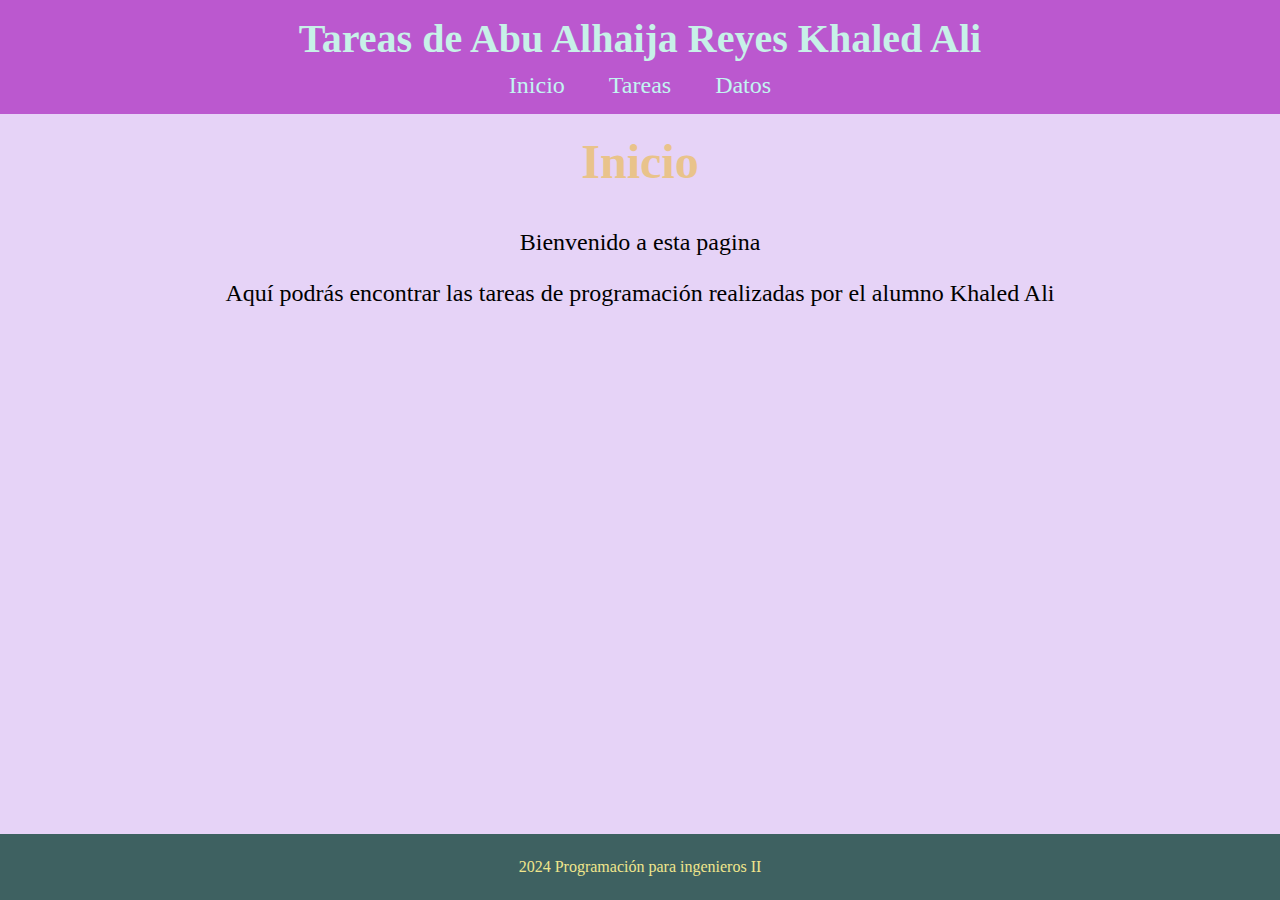
<file: index.html>
<!DOCTYPE html>
<html>
<head>
    <title>Tareas Abu Alhaija Reyes Khaled Ali</title>
    <link rel="stylesheet" href="css/style.css">
</head>
<body>
    
<header>
<h1>Tareas de Abu Alhaija Reyes Khaled Ali</h1>
<nav>
    <Ul> <!--Links-->
        <li><a href="index.html" title="Pagina de inicio">Inicio</a></li>
        <li><a href="tareas.html" title="Pagina de tareas">Tareas</a></li>
          <li><a href="info.html" title="Pagina de información del alumno">Datos</a></li>
    </Ul>
</nav>
</header>

<main>
<h2>Inicio</h2>
<p>Bienvenido a esta pagina</p>
<p>Aquí podrás encontrar las tareas de programación realizadas por el alumno Khaled Ali</p>

</main>


<footer>
<p>2024 Programación para ingenieros II</p>

</footer>

</body>
</html>
</file>
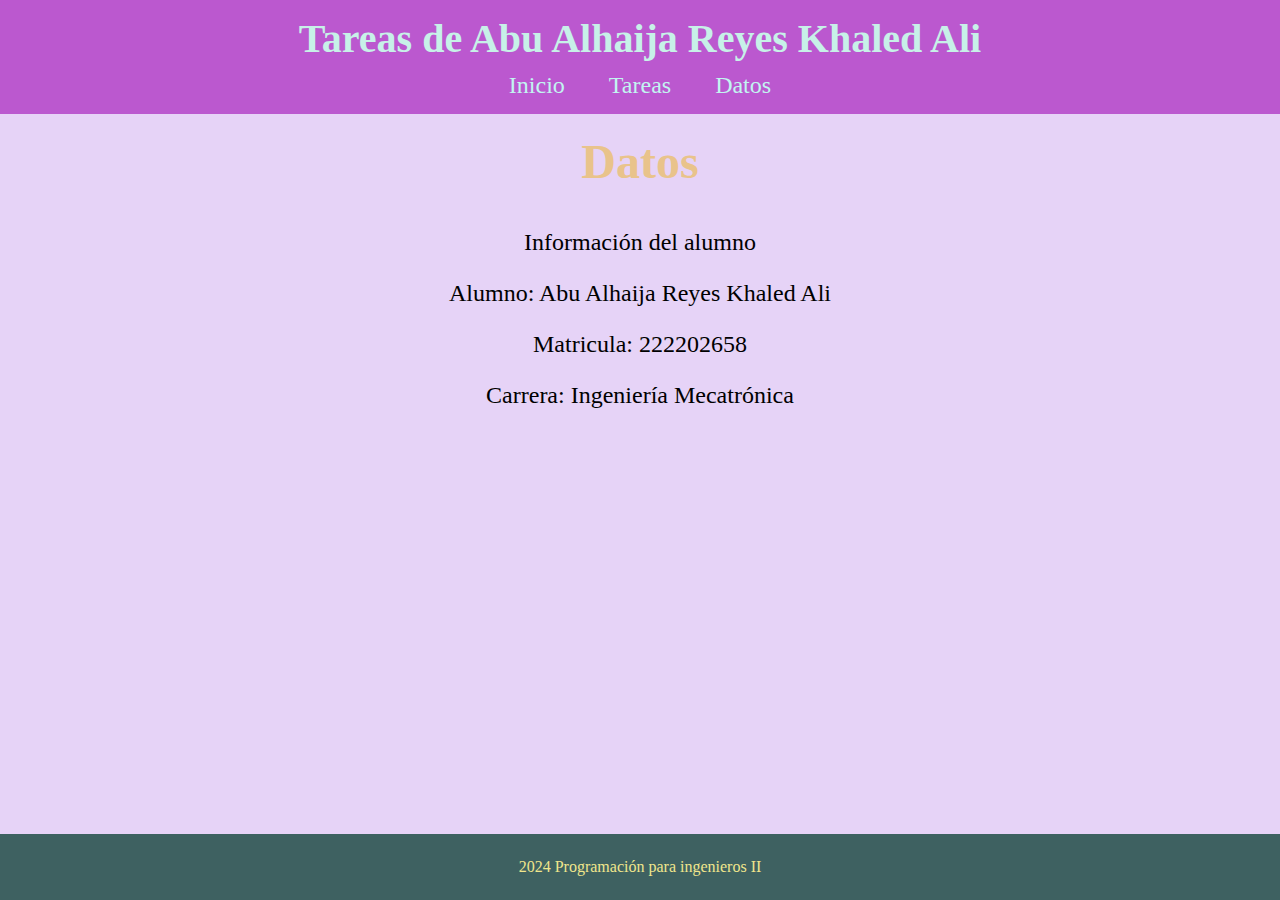
<file: info.html>
<!DOCTYPE html>
<html>
<head>
    <title>Tareas Abu Alhaija Reyes Khaled Ali</title>
    <link rel="stylesheet" href="css/style.css">
</head>
<body>
<header>
<h1>Tareas de Abu Alhaija Reyes Khaled Ali</h1>
<nav>
    <Ul>
        <li><a href="index.html" title="Pagina de inicio">Inicio</a></li>
        <li><a href="tareas.html" title="Pagina de tareas">Tareas</a></li>
        <li><a href="info.html" title="Pagina de información del alumno">Datos</a></li>
    </Ul>
</nav>
</header>

<main>
<h2>Datos</h2>
<p>Información del alumno</p>
<p>Alumno: Abu Alhaija Reyes Khaled Ali</p>
<p>Matricula: 222202658</p>
<p>Carrera: Ingeniería Mecatrónica</p>

</main>

<footer>
<p>2024 Programación para ingenieros II</p>

</footer>



</body>
</html>
</file>
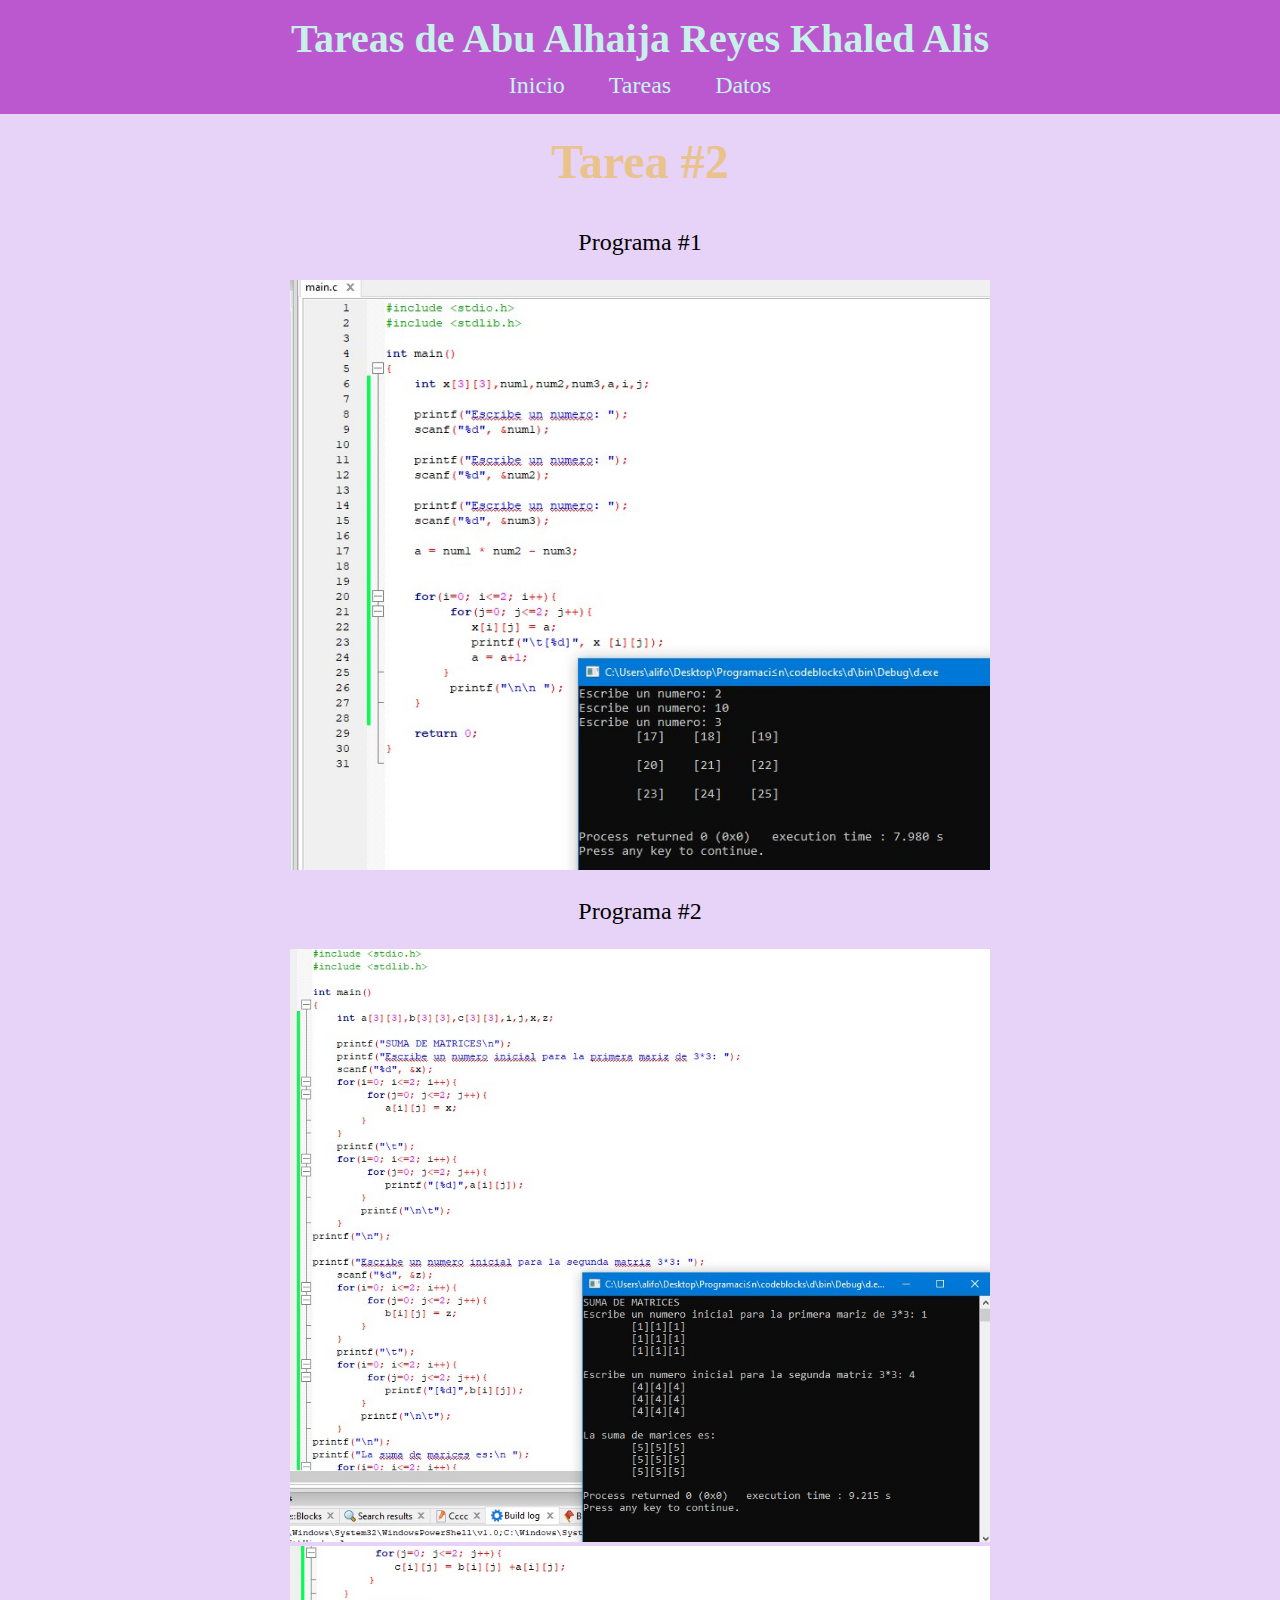
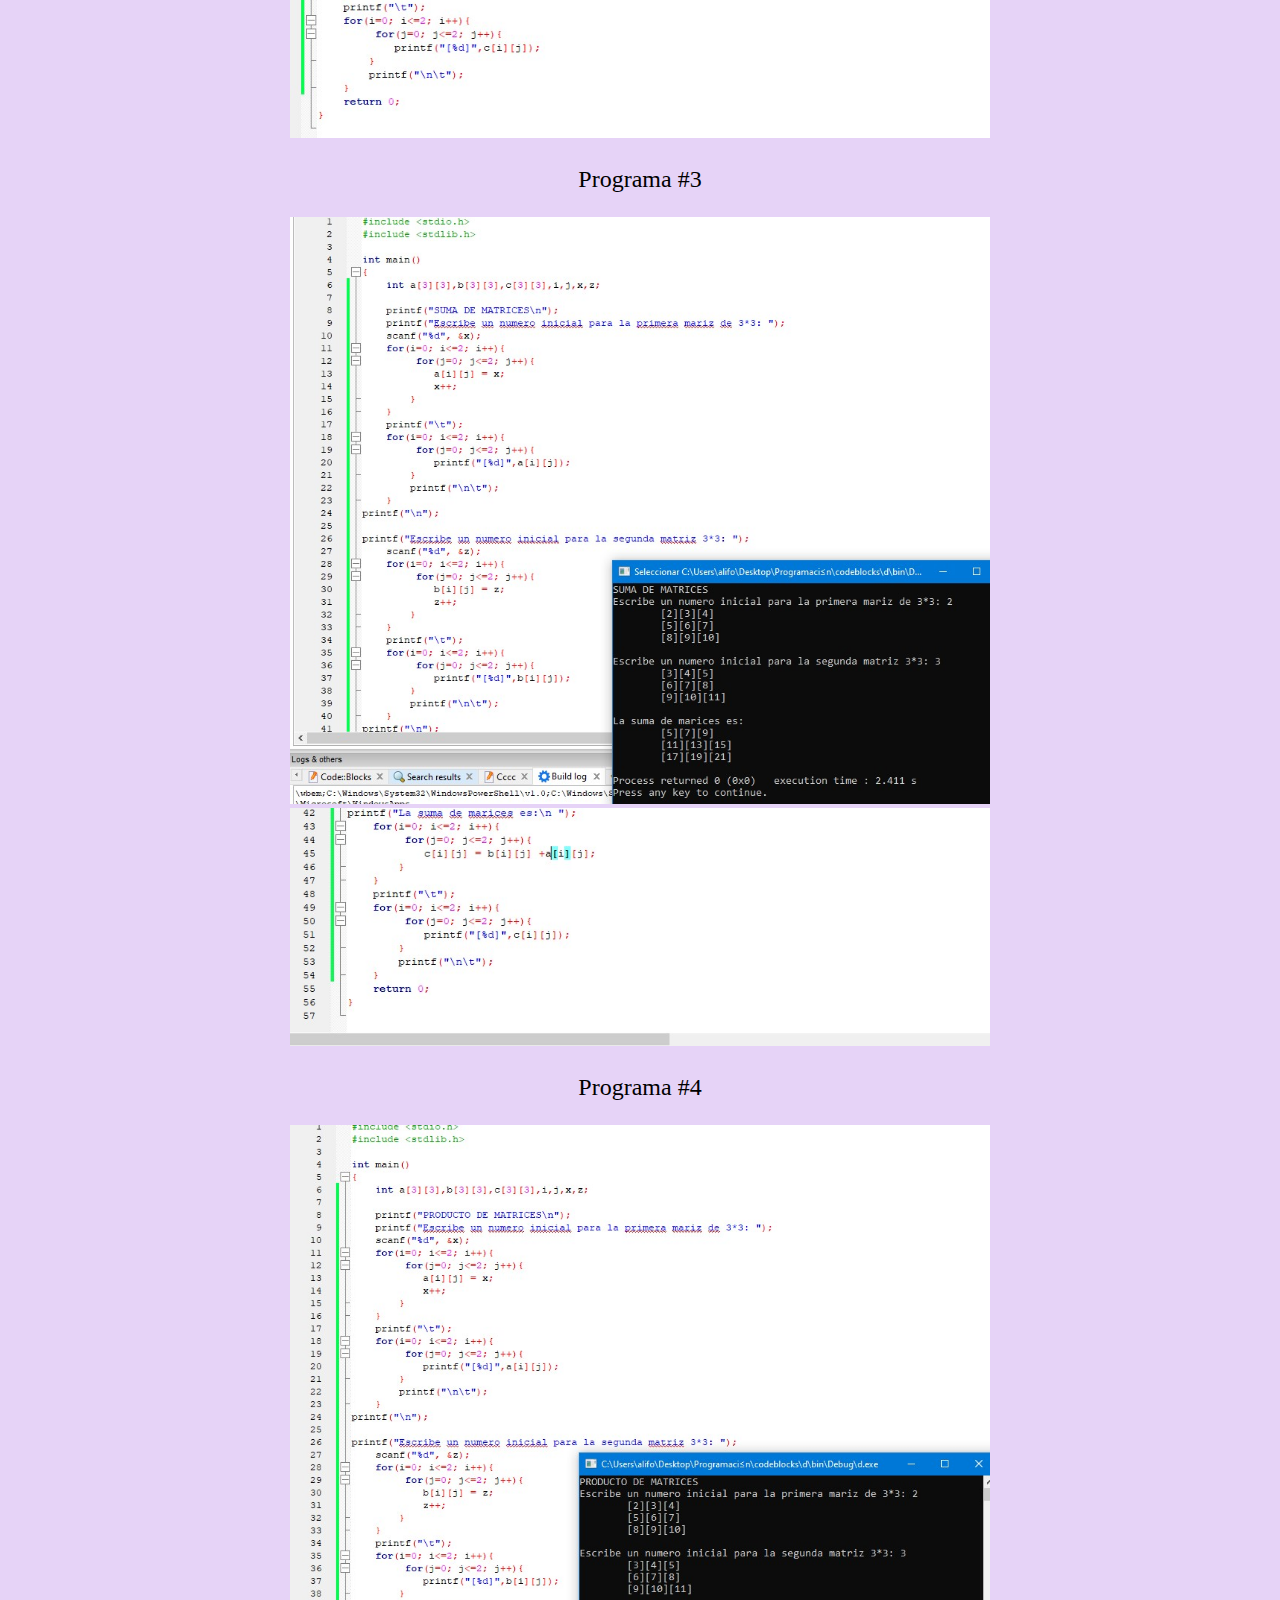
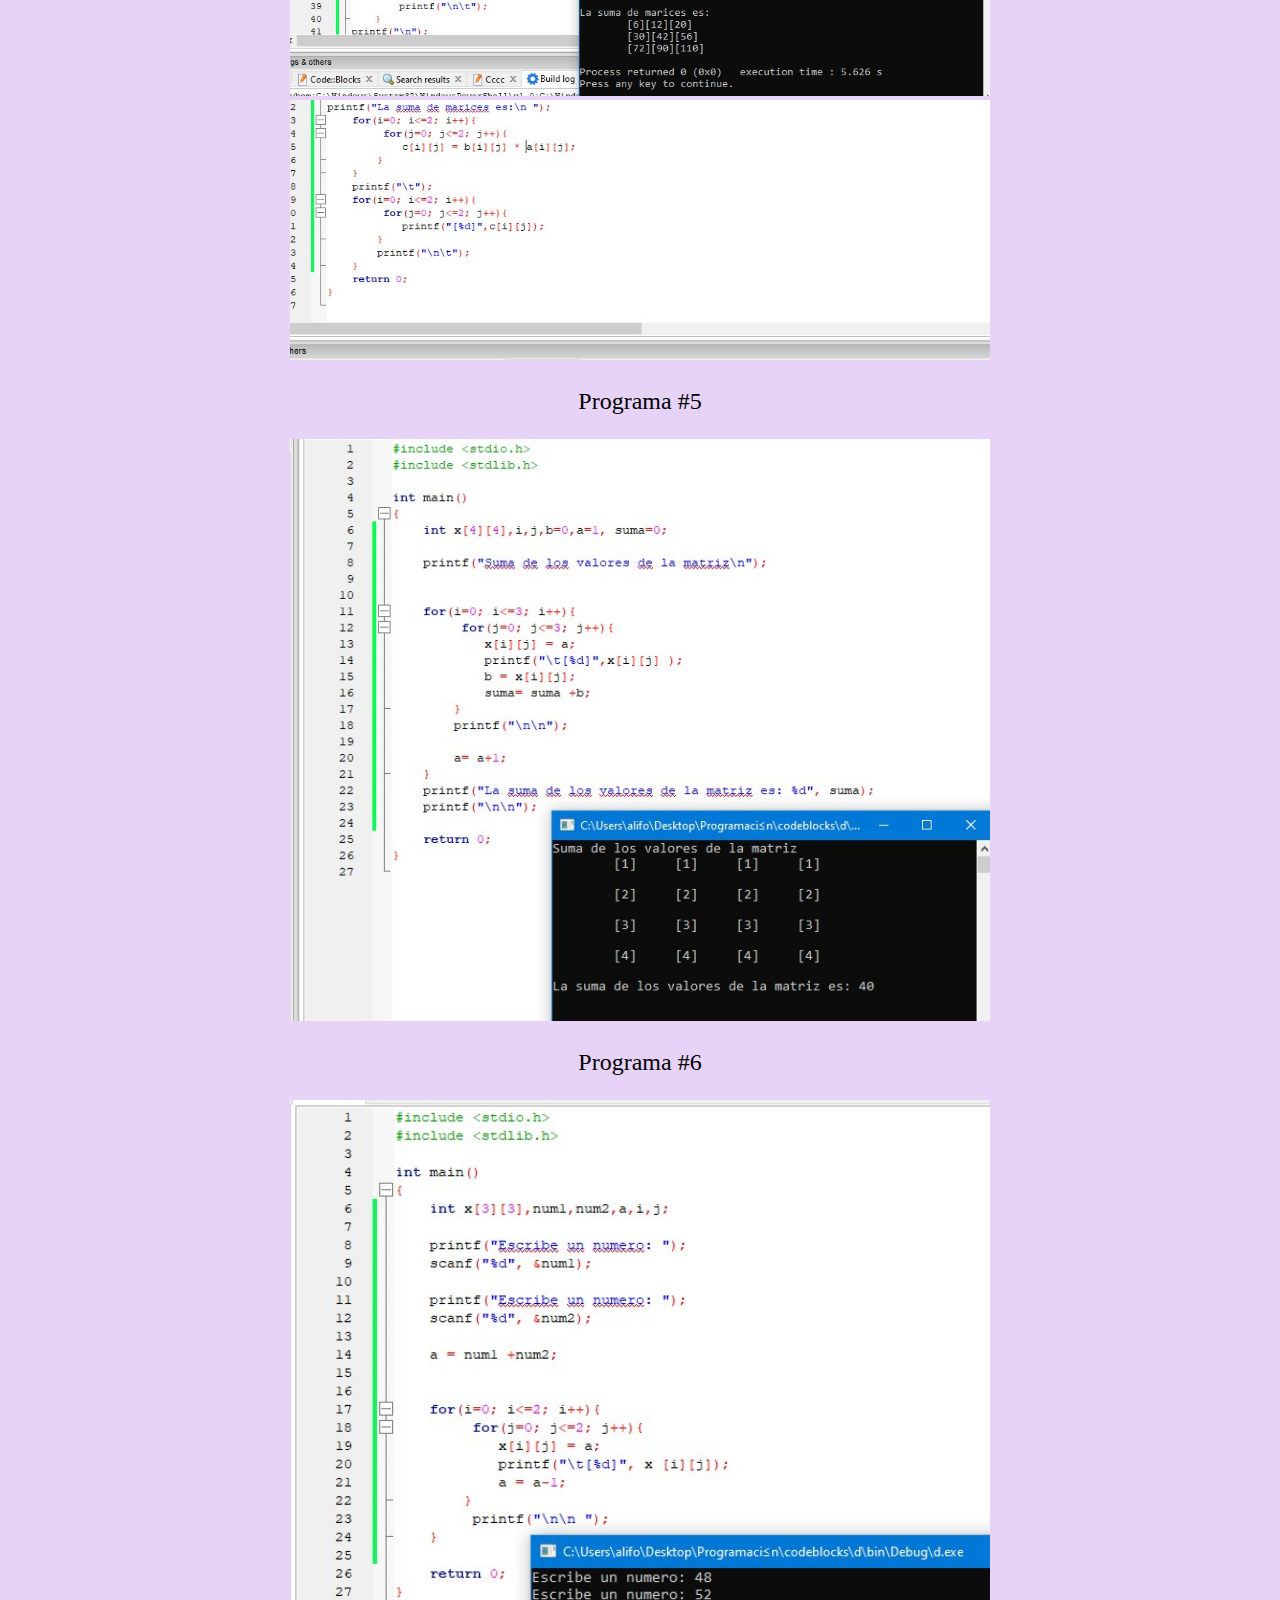
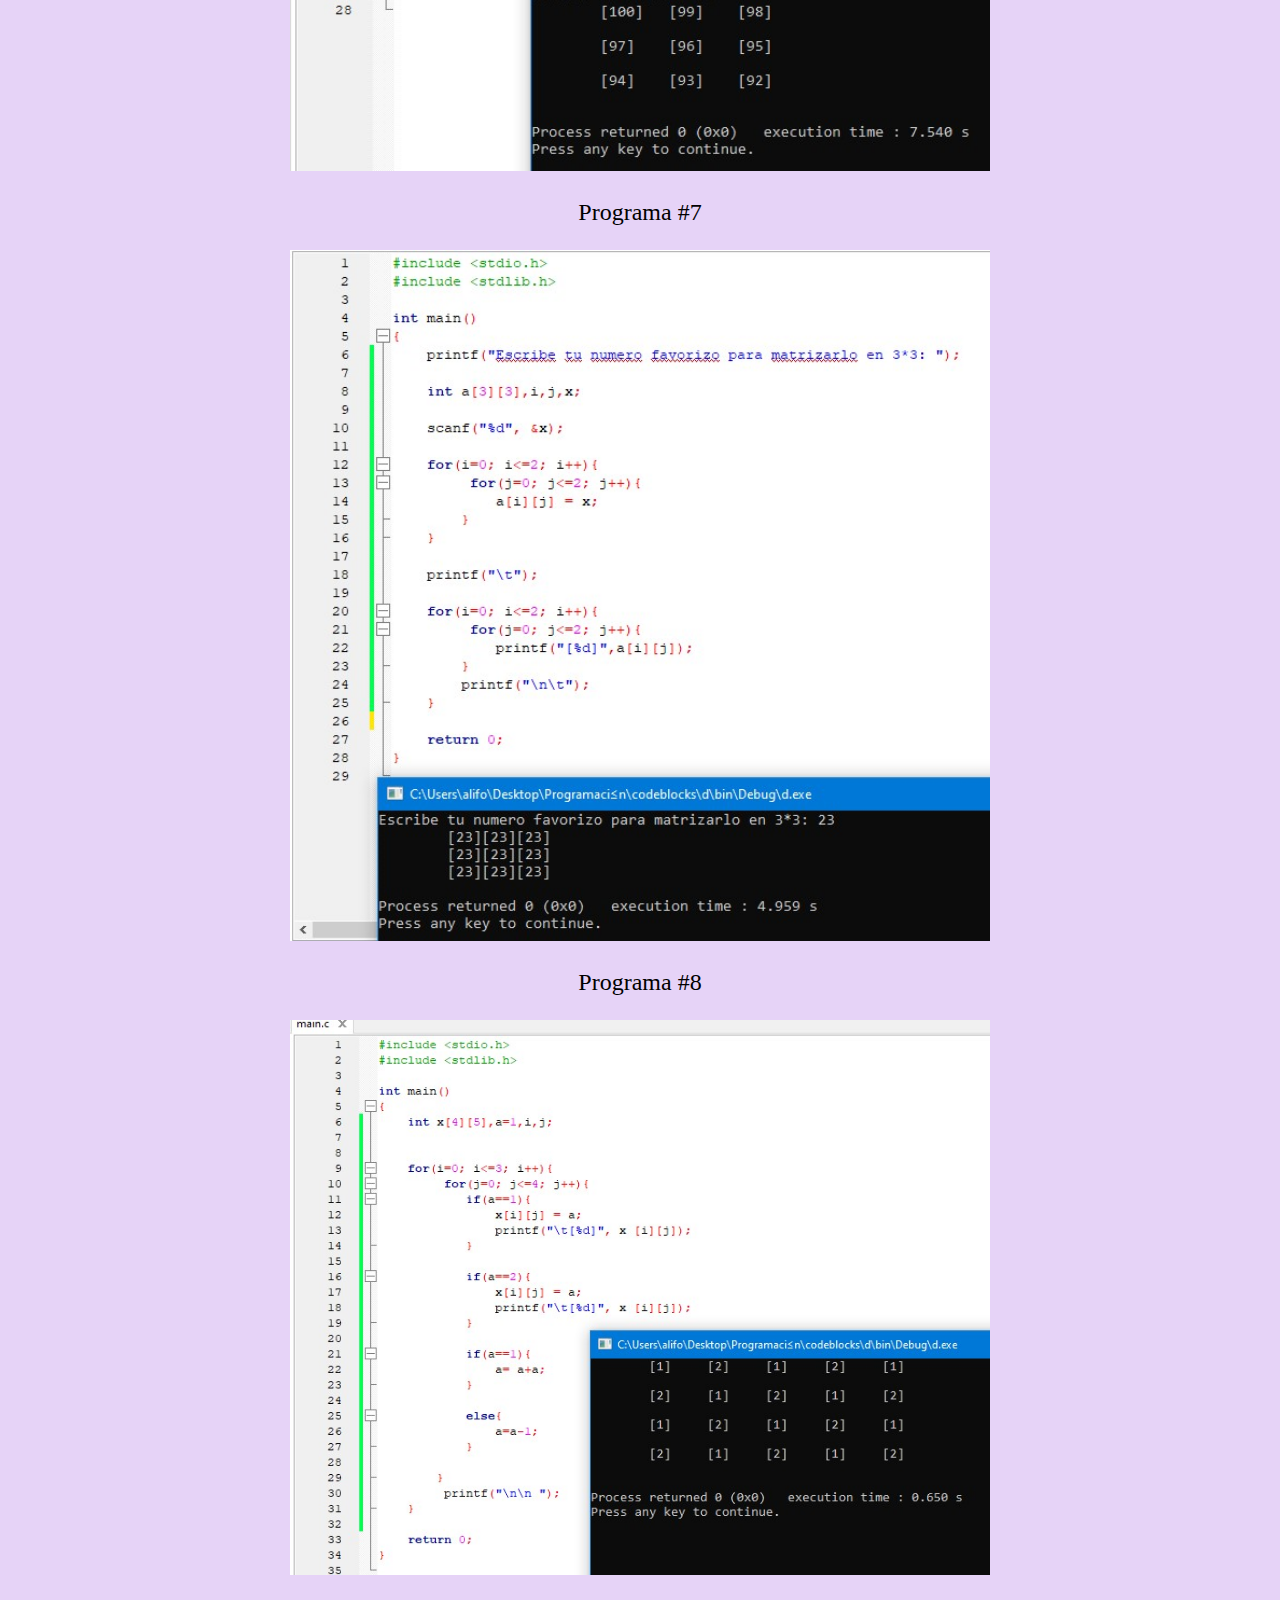
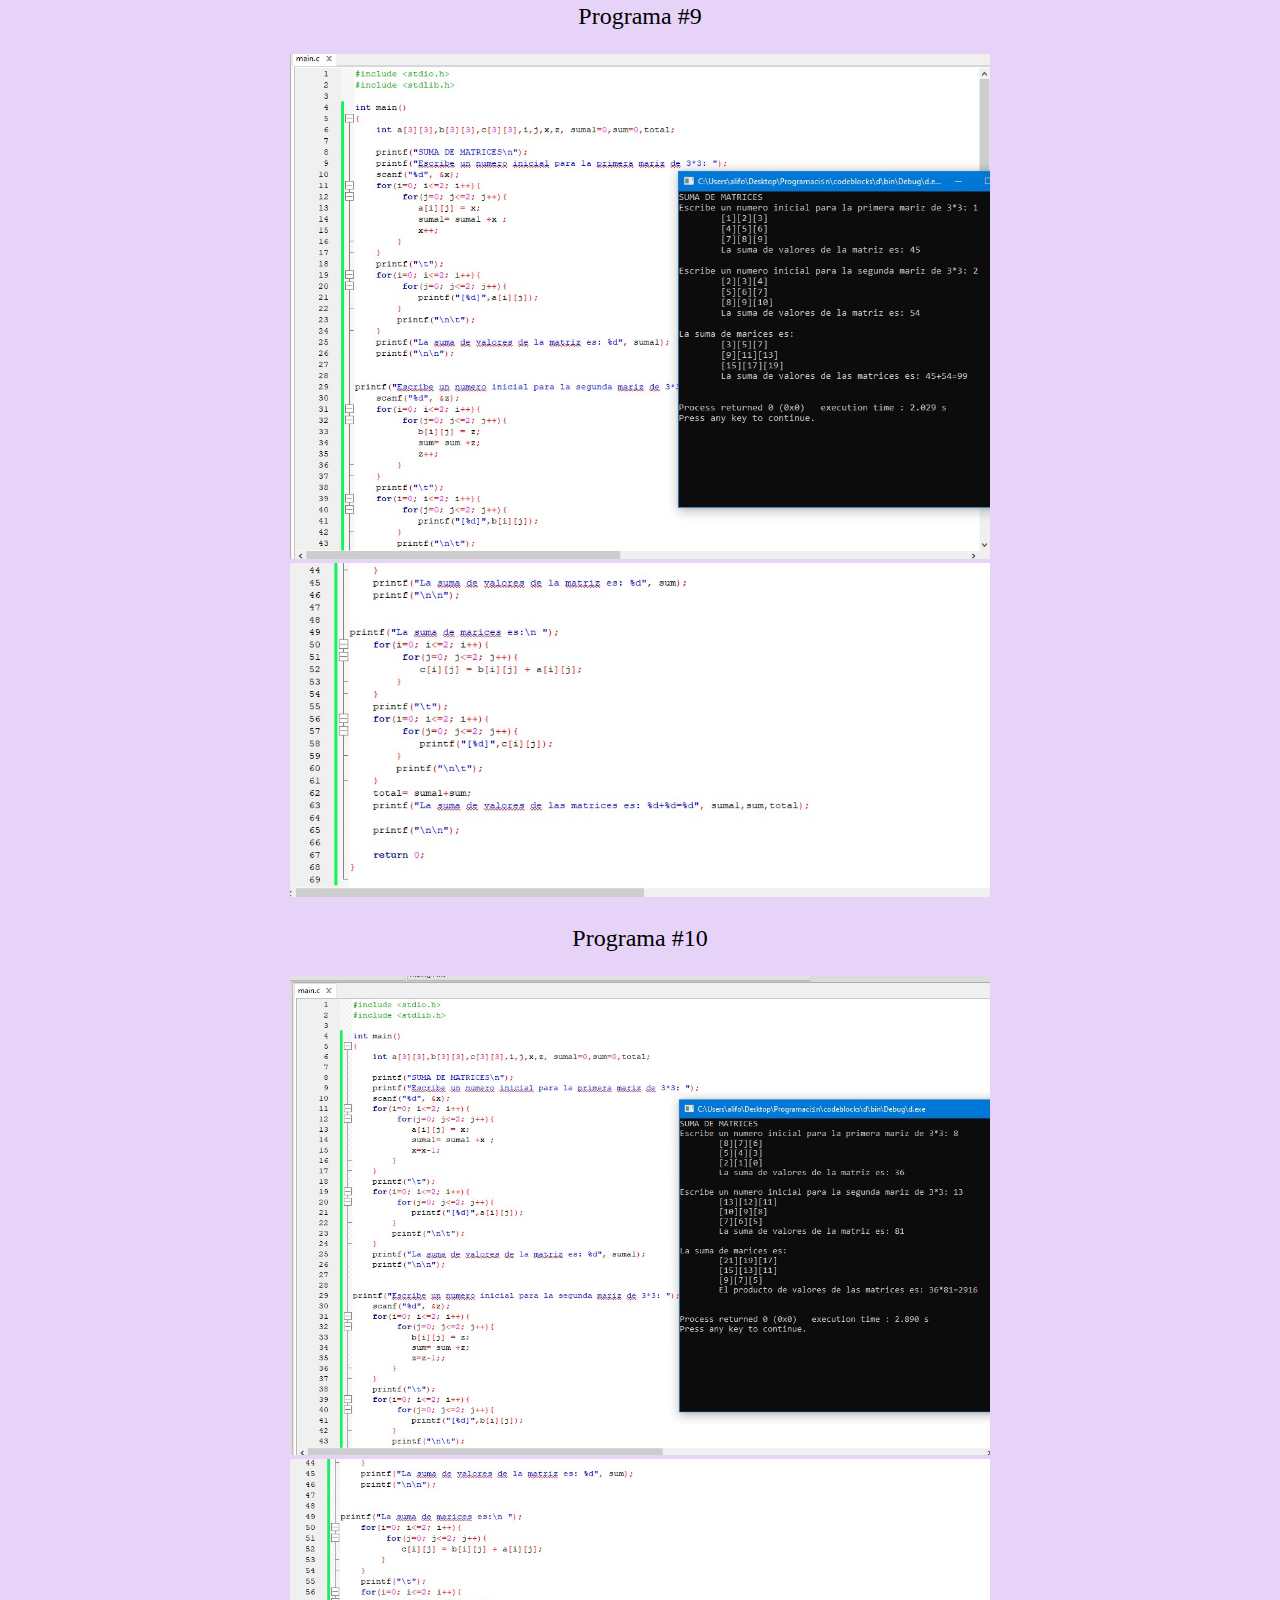
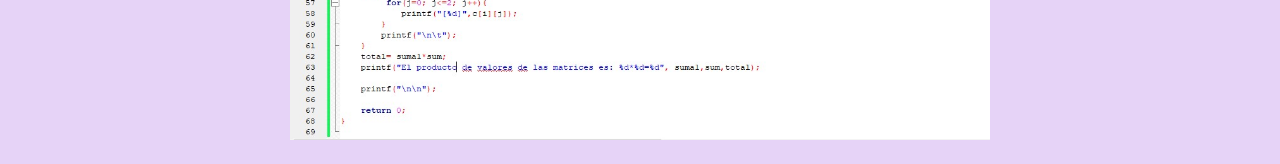
<file: tarea2.html>
<!DOCTYPE html>
<html>
<head>
    <title>Tareas Abu Alhaija Reyes Khaled Ali</title>
    <link rel="stylesheet" href="css/style.css">
</head>
<body>
<header>
<h1>Tareas de Abu Alhaija Reyes Khaled Alis</h1>
<nav>
    <Ul>
        <li><a href="index.html" title="Pagina de inicio">Inicio</a></li>
        <li><a href="tareas.html" title="Pagina de tareas">Tareas</a></li>
        <li><a href="info.html" title="Pagina de información del alumno">Datos</a></li>
    </Ul>
</nav>
</header>

<main>
<h2>Tarea #2</h2>
<p>Programa #1</p>
<td><img src="img/programa1.jpg" class="product-img"></td>
<p>Programa #2</p>
<td><img src="img/programa2.1.jpg" class="product-img"></td>
<td><img src="img/programa2.2.jpg" class="product-img"></td>
<p>Programa #3</p>
<td><img src="img/programa3.1.jpg" class="product-img"></td>
<td><img src="img/programa3.2.jpg" class="product-img"></td>
<p>Programa #4</p>
<td><img src="img/programa4.1.jpg" class="product-img"></td>
<td><img src="img/programa4.2.jpg" class="product-img"></td>
<p>Programa #5</p>
<td><img src="img/programa5.jpg" class="product-img"></td>
<p>Programa #6</p>
<td><img src="img/programa6.jpg" class="product-img"></td>
<p>Programa #7</p>
<td><img src="img/programa7.jpg" class="product-img"></td>
<p>Programa #8</p>
<td><img src="img/programa8.jpg" class="product-img"></td>
<p>Programa #9</p>
<td><img src="img/programa9.1.jpg" class="product-img"></td>
<td><img src="img/programa9.2.jpg" class="product-img"></td>
<p>Programa #10</p>
<td><img src="img/programa10.1.jpg" class="product-img"></td>
<td><img src="img/programa10.2.jpg" class="product-img"></td>

</main>





</body>
</html>
</file>
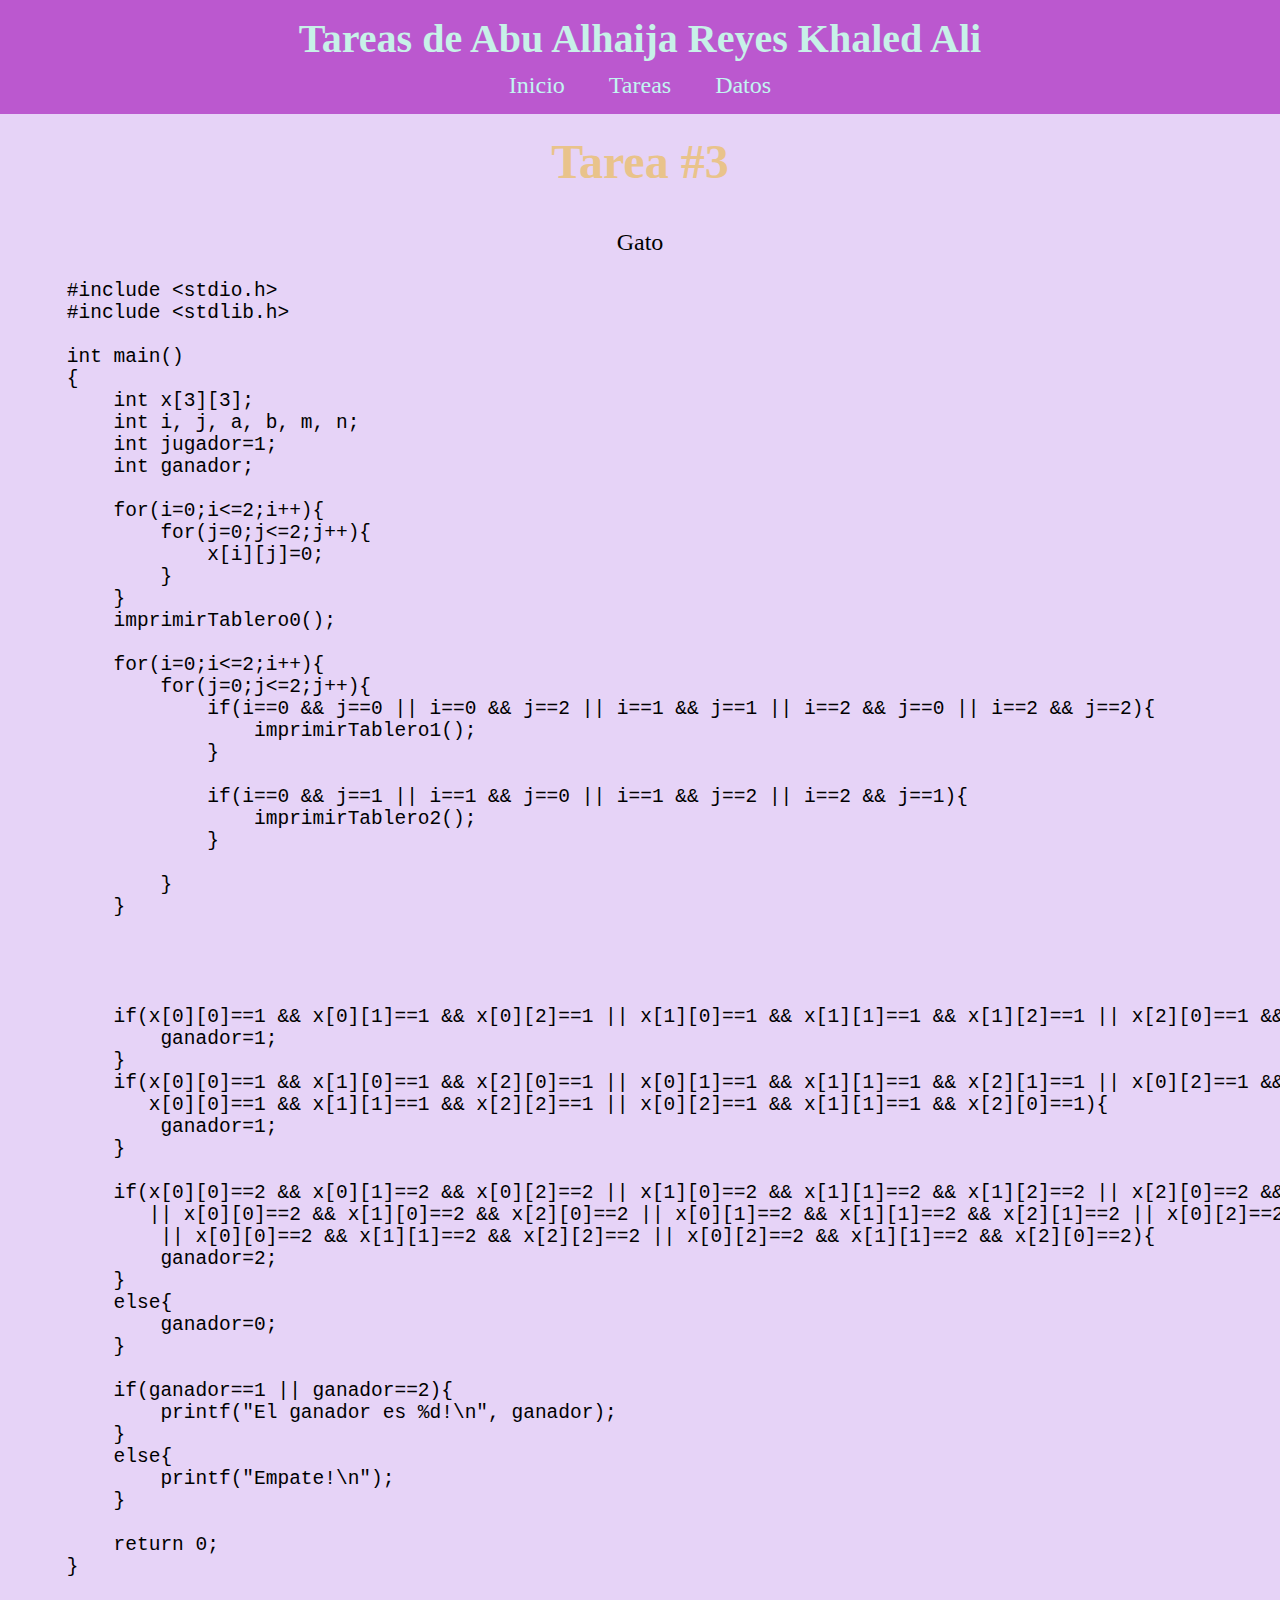
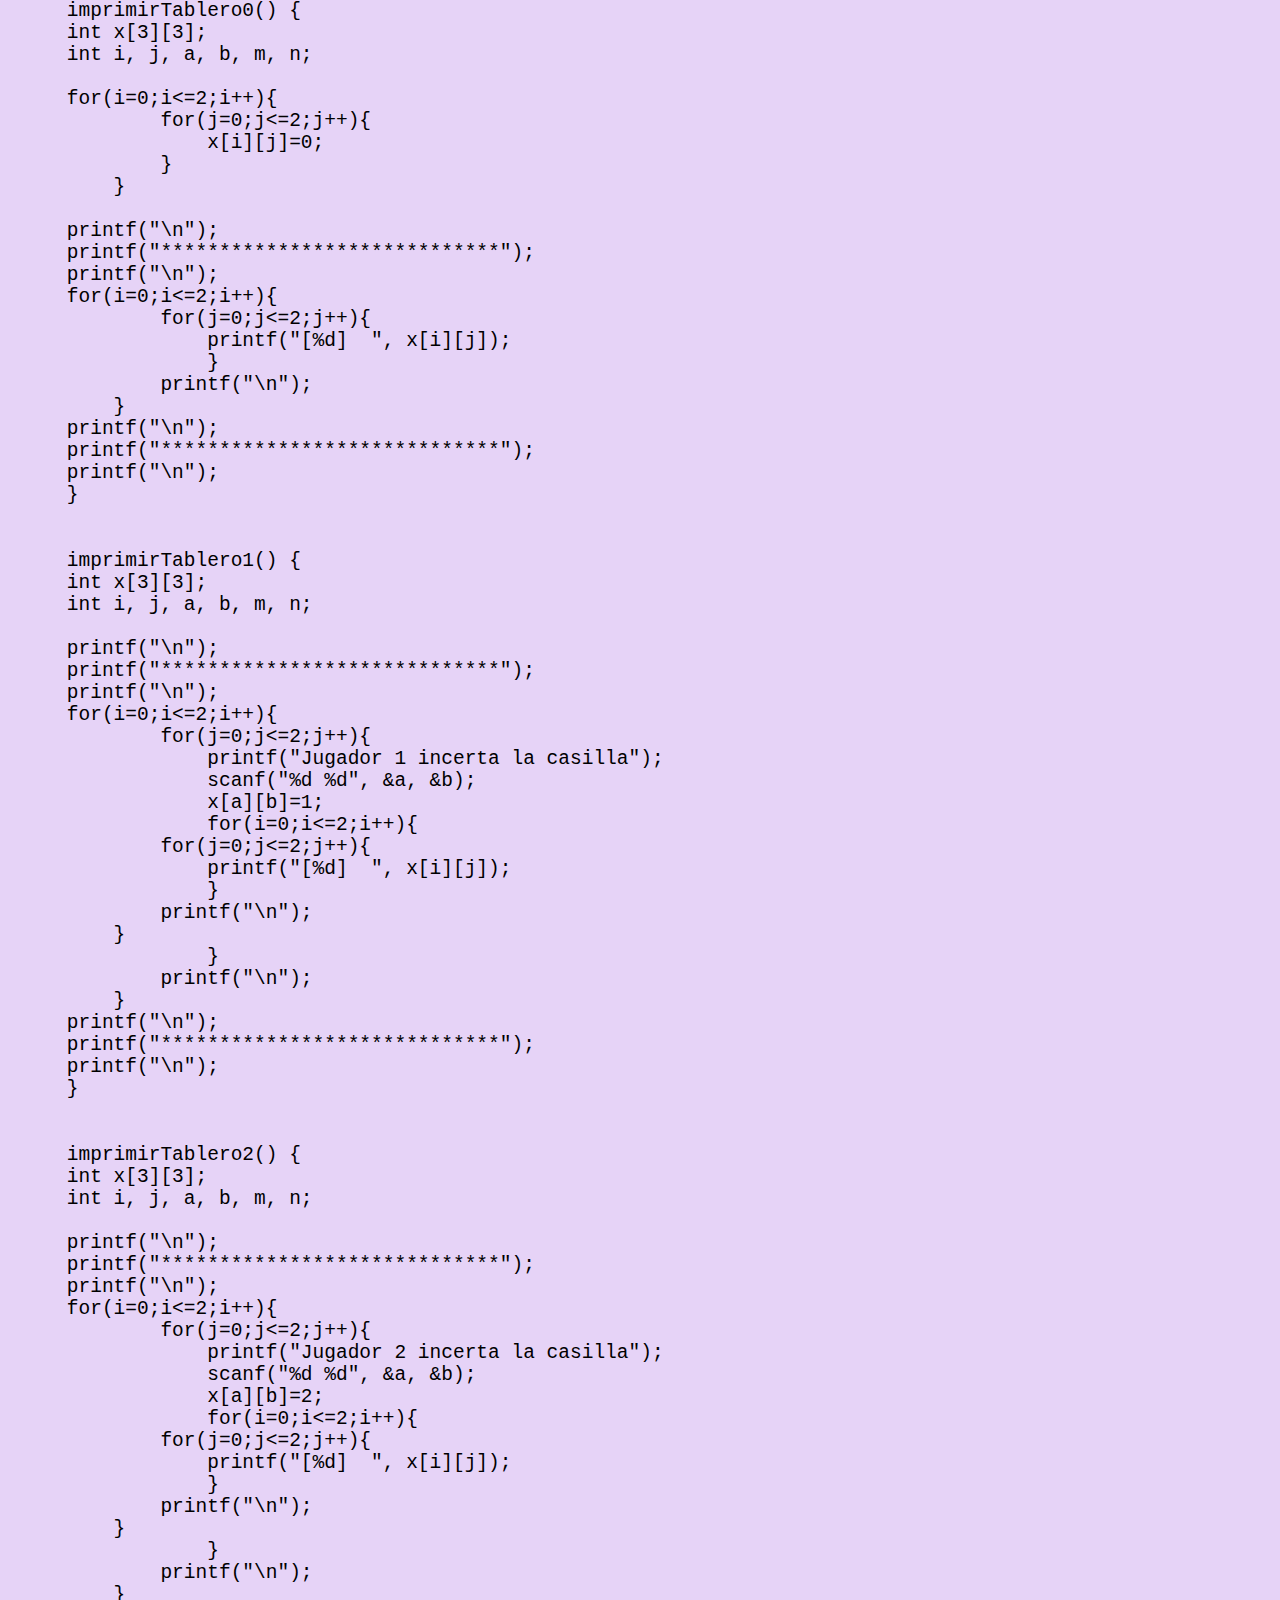
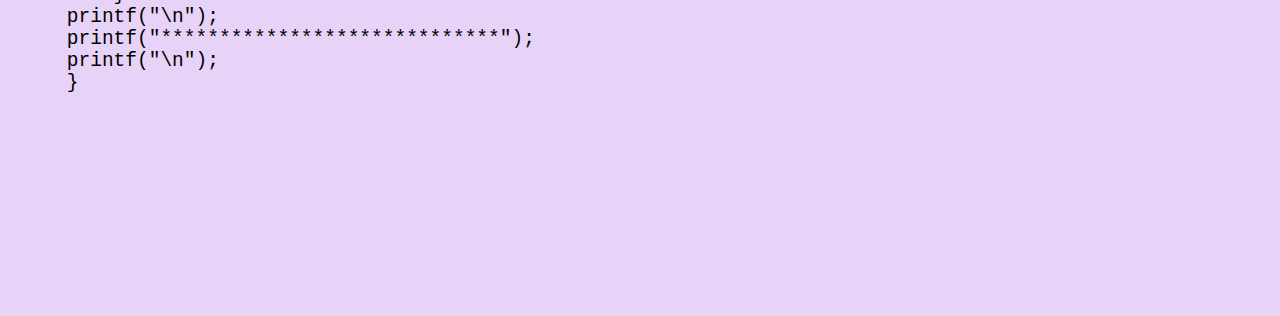
<file: tarea3.html>
<!DOCTYPE html>
<html>
<head>
    <title>Tareas Abu Alhaija Reyes Khaled Ali</title>
    <link rel="stylesheet" href="css/style.css">
</head>
<body>
<header>
<h1>Tareas de Abu Alhaija Reyes Khaled Ali</h1>
<nav>
    <Ul>
        <li><a href="index.html" title="Pagina de inicio">Inicio</a></li>
        <li><a href="tareas.html" title="Pagina de tareas">Tareas</a></li>
        <li><a href="info.html" title="Pagina de información del alumno">Datos</a></li>
    </Ul>
</nav>
</header>

<main>
<h2>Tarea #3</h2>
<p>Gato</p>
<pre class="texto">
    #include &#60;stdio.h&#62; 
    #include &#60;stdlib.h&#62;

    int main()
    {
        int x[3][3];
        int i, j, a, b, m, n;
        int jugador=1;
        int ganador;
    
        for(i=0;i&#60;=2;i++){
            for(j=0;j&#60;=2;j++){
                x[i][j]=0;
            }
        }
        imprimirTablero0();
    
        for(i=0;i&#60;=2;i++){
            for(j=0;j&#60;=2;j++){
                if(i==0 && j==0 || i==0 && j==2 || i==1 && j==1 || i==2 && j==0 || i==2 && j==2){
                    imprimirTablero1();
                }
    
                if(i==0 && j==1 || i==1 && j==0 || i==1 && j==2 || i==2 && j==1){
                    imprimirTablero2();
                }
    
            }
        }
    
    
    
    
        if(x[0][0]==1 && x[0][1]==1 && x[0][2]==1 || x[1][0]==1 && x[1][1]==1 && x[1][2]==1 || x[2][0]==1 && x[2][1]==1 && x[2][2]==1){
            ganador=1;
        }
        if(x[0][0]==1 && x[1][0]==1 && x[2][0]==1 || x[0][1]==1 && x[1][1]==1 && x[2][1]==1 || x[0][2]==1 && x[1][2]==1 && x[2][2]==1 ||
           x[0][0]==1 && x[1][1]==1 && x[2][2]==1 || x[0][2]==1 && x[1][1]==1 && x[2][0]==1){
            ganador=1;
        }
    
        if(x[0][0]==2 && x[0][1]==2 && x[0][2]==2 || x[1][0]==2 && x[1][1]==2 && x[1][2]==2 || x[2][0]==2 && x[2][1]==2 && x[2][2]==2
           || x[0][0]==2 && x[1][0]==2 && x[2][0]==2 || x[0][1]==2 && x[1][1]==2 && x[2][1]==2 || x[0][2]==2 && x[1][2]==2 && x[2][2]==2
            || x[0][0]==2 && x[1][1]==2 && x[2][2]==2 || x[0][2]==2 && x[1][1]==2 && x[2][0]==2){
            ganador=2;
        }
        else{
            ganador=0;
        }
    
        if(ganador==1 || ganador==2){
            printf("El ganador es %d!\n", ganador);
        }
        else{
            printf("Empate!\n");
        }
    
        return 0;
    }
    
    imprimirTablero0() {
    int x[3][3];
    int i, j, a, b, m, n;
    
    for(i=0;i&#60;=2;i++){
            for(j=0;j&#60;=2;j++){
                x[i][j]=0;
            }
        }
    
    printf("\n");
    printf("*****************************");
    printf("\n");
    for(i=0;i&#60;=2;i++){
            for(j=0;j&#60;=2;j++){
                printf("[%d]  ", x[i][j]);
                }
            printf("\n");
        }
    printf("\n");
    printf("*****************************");
    printf("\n");
    }
    
    
    imprimirTablero1() {
    int x[3][3];
    int i, j, a, b, m, n;
    
    printf("\n");
    printf("*****************************");
    printf("\n");
    for(i=0;i&#60;=2;i++){
            for(j=0;j&#60;=2;j++){
                printf("Jugador 1 incerta la casilla");
                scanf("%d %d", &a, &b);
                x[a][b]=1;
                for(i=0;i&#60;=2;i++){
            for(j=0;j&#60;=2;j++){
                printf("[%d]  ", x[i][j]);
                }
            printf("\n");
        }
                }
            printf("\n");
        }
    printf("\n");
    printf("*****************************");
    printf("\n");
    }
    
    
    imprimirTablero2() {
    int x[3][3];
    int i, j, a, b, m, n;
    
    printf("\n");
    printf("*****************************");
    printf("\n");
    for(i=0;i&#60;=2;i++){
            for(j=0;j&#60;=2;j++){
                printf("Jugador 2 incerta la casilla");
                scanf("%d %d", &a, &b);
                x[a][b]=2;
                for(i=0;i&#60;=2;i++){
            for(j=0;j&#60;=2;j++){
                printf("[%d]  ", x[i][j]);
                }
            printf("\n");
        }
                }
            printf("\n");
        }
    printf("\n");
    printf("*****************************");
    printf("\n");
    }

    
</pre>

</main>





</body>
</html>
</file>
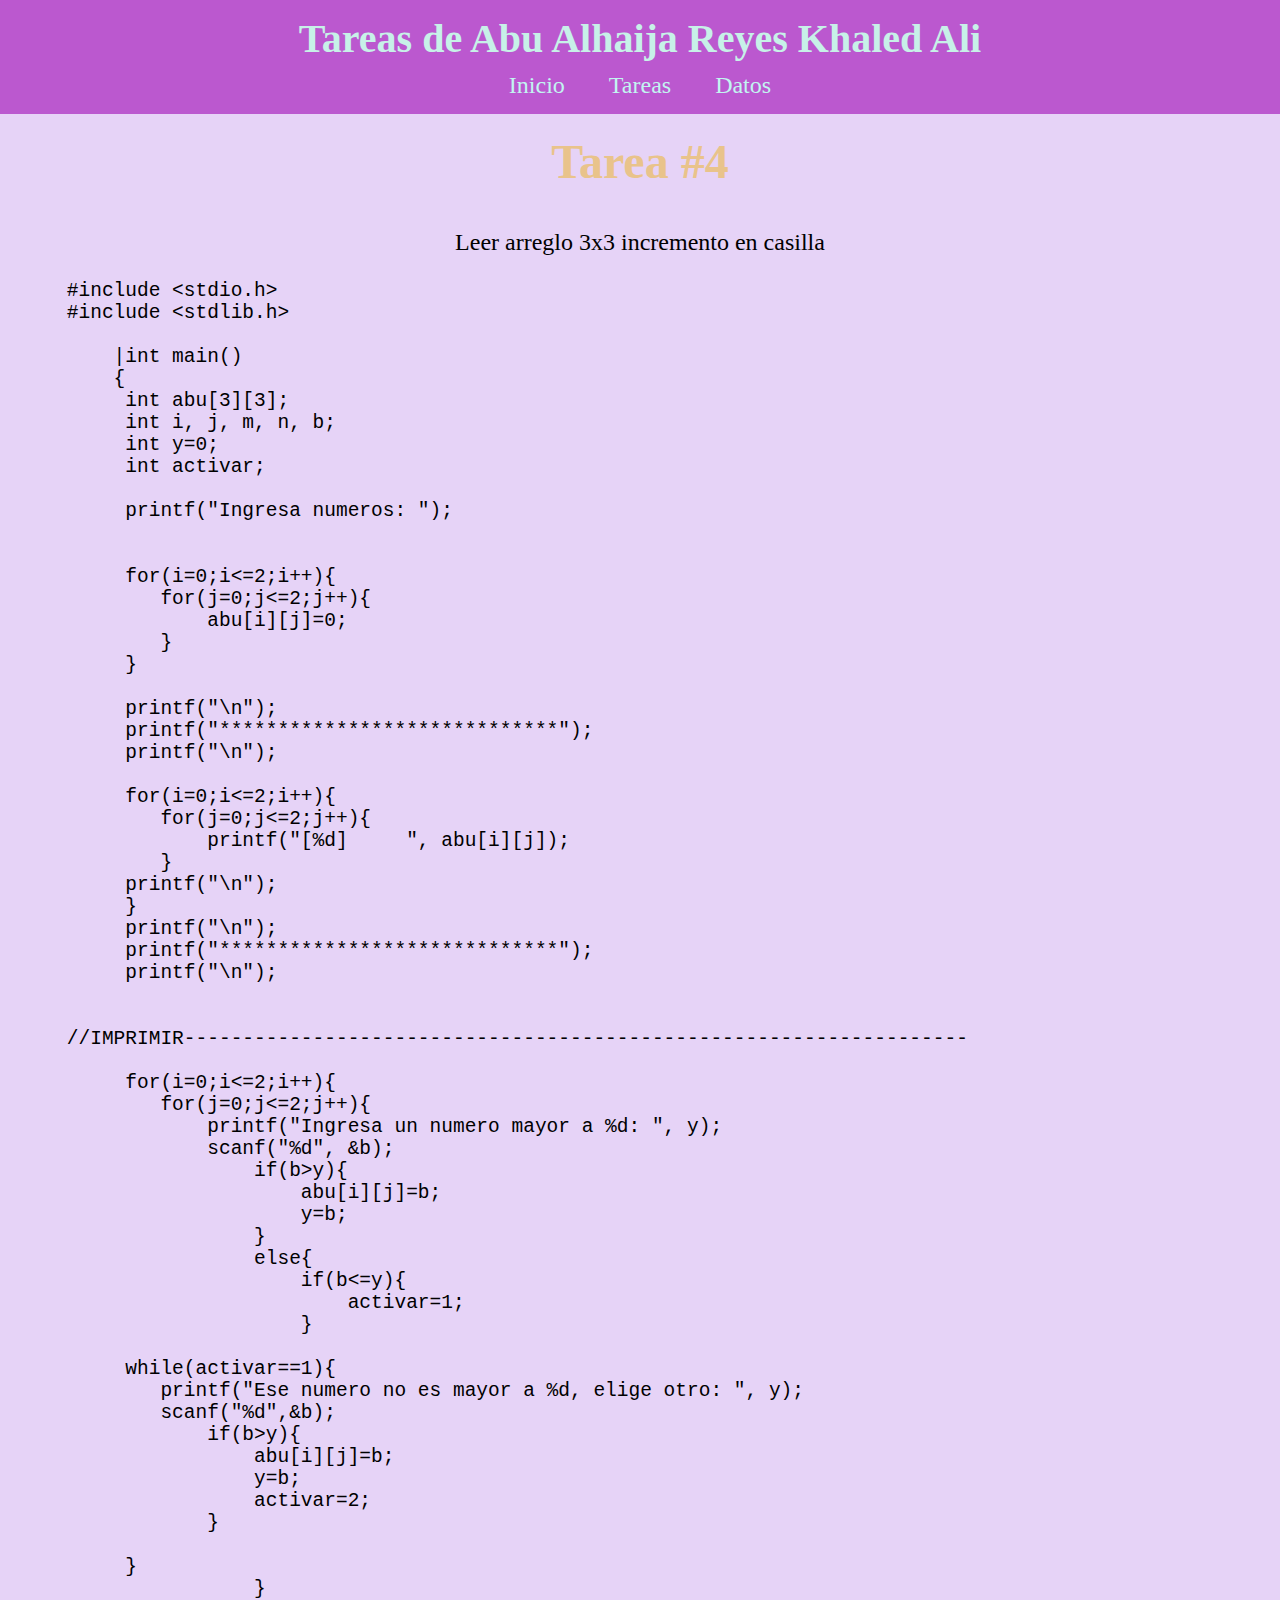
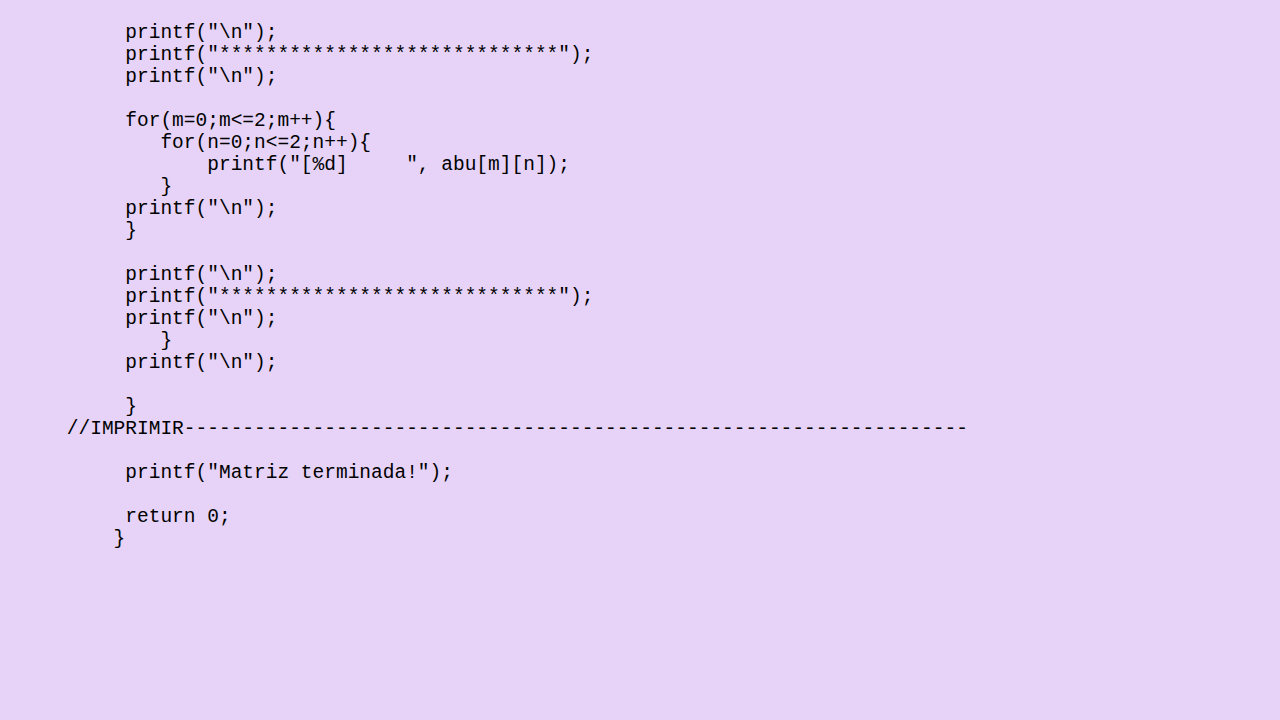
<file: tarea4.html>
<!DOCTYPE html>
<html>
<head>
    <title>Tareas Abu Alhaija Reyes Khaled Ali</title>
    <link rel="stylesheet" href="css/style.css">
</head>
<body>
<header>
<h1>Tareas de Abu Alhaija Reyes Khaled Ali</h1>
<nav>
    <Ul>
        <li><a href="index.html" title="Pagina de inicio">Inicio</a></li>
        <li><a href="tareas.html" title="Pagina de tareas">Tareas</a></li>
        <li><a href="info.html" title="Pagina de información del alumno">Datos</a></li>
    </Ul>
</nav>
</header>

<main>
<h2>Tarea #4</h2>
<p>Leer arreglo 3x3 incremento en casilla</p>
<pre class="texto">
    #include &#60;stdio.h&#62; 
    #include &#60;stdlib.h&#62;

        |int main()
        {
         int abu[3][3];
         int i, j, m, n, b;
         int y=0;
         int activar;
    
         printf("Ingresa numeros: ");
    
    
         for(i=0;i&#60;=2;i++){
            for(j=0;j&#60;=2;j++){
                abu[i][j]=0;
            }
         }
    
         printf("\n");
         printf("*****************************");
         printf("\n");
    
         for(i=0;i&#60;=2;i++){
            for(j=0;j&#60;=2;j++){
                printf("[%d]     ", abu[i][j]);
            }
         printf("\n");
         }
         printf("\n");
         printf("*****************************");
         printf("\n");
    
    
    //IMPRIMIR-------------------------------------------------------------------
    
         for(i=0;i&#60;=2;i++){
            for(j=0;j&#60;=2;j++){
                printf("Ingresa un numero mayor a %d: ", y);
                scanf("%d", &b);
                    if(b>y){
                        abu[i][j]=b;
                        y=b;
                    }
                    else{
                        if(b&#60;=y){
                            activar=1;
                        }
    
         while(activar==1){
            printf("Ese numero no es mayor a %d, elige otro: ", y);
            scanf("%d",&b);
                if(b>y){
                    abu[i][j]=b;
                    y=b;
                    activar=2;
                }
    
         }
                    }
    
         printf("\n");
         printf("*****************************");
         printf("\n");
    
         for(m=0;m&#60;=2;m++){
            for(n=0;n&#60;=2;n++){
                printf("[%d]     ", abu[m][n]);
            }
         printf("\n");
         }
    
         printf("\n");
         printf("*****************************");
         printf("\n");
            }
         printf("\n");
    
         }
    //IMPRIMIR-------------------------------------------------------------------
    
         printf("Matriz terminada!");
    
         return 0;
        }

    
</pre>

</main>





</body>
</html>
</file>
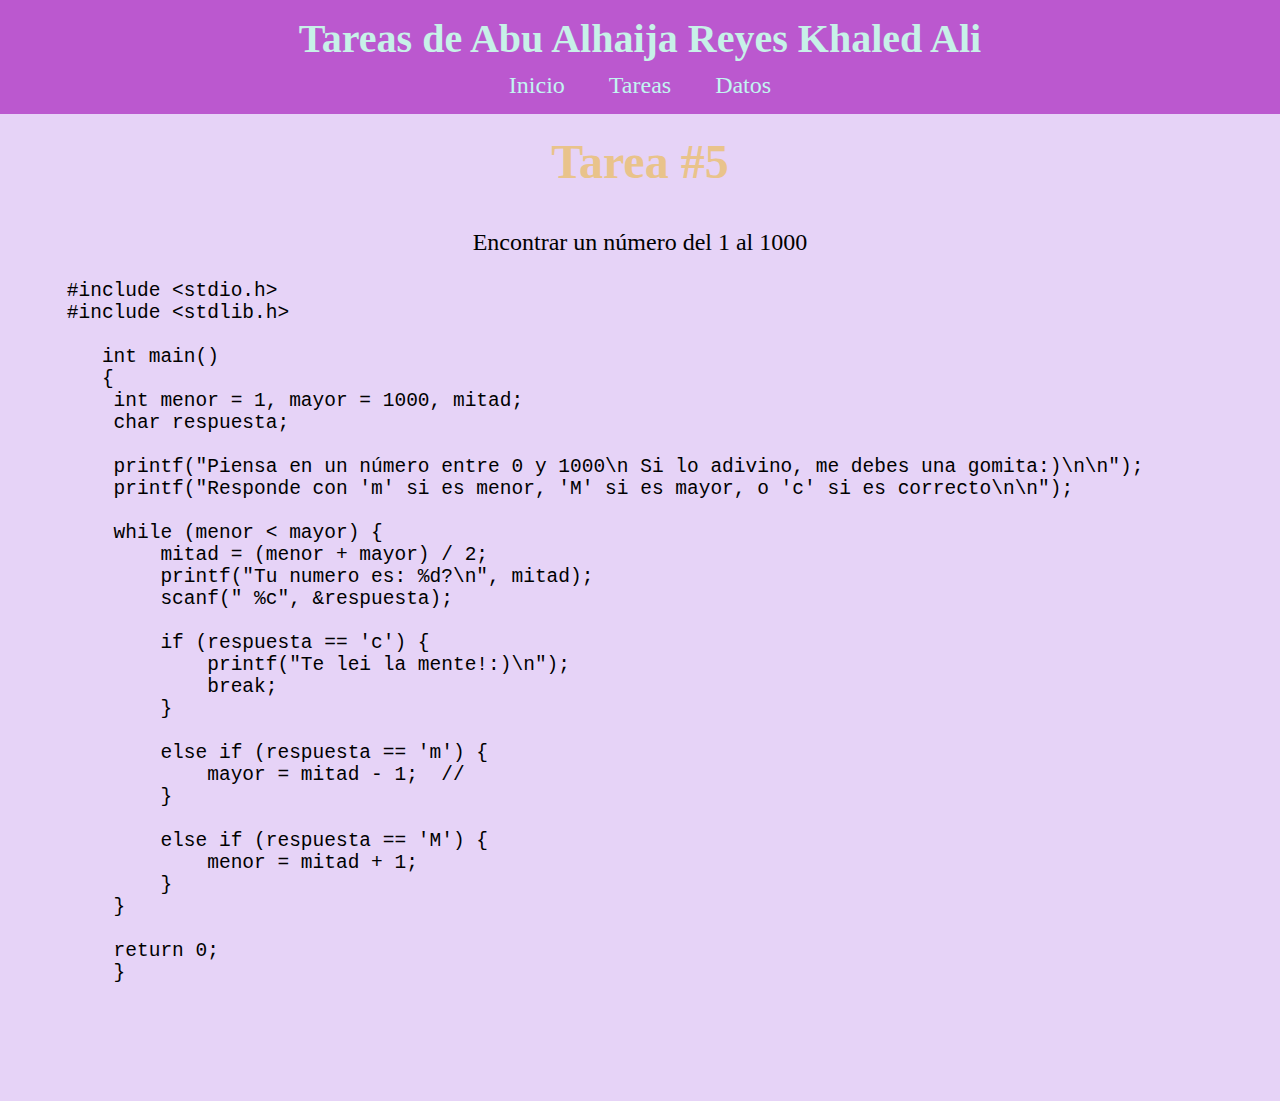
<file: tarea5.html>
<!DOCTYPE html>
<html>
<head>
    <title>Tareas Abu Alhaija Reyes Khaled Ali</title>
    <link rel="stylesheet" href="css/style.css">
</head>
<body>
<header>
<h1>Tareas de Abu Alhaija Reyes Khaled Ali</h1>
<nav>
    <Ul>
        <li><a href="index.html" title="Pagina de inicio">Inicio</a></li>
        <li><a href="tareas.html" title="Pagina de tareas">Tareas</a></li>
        <li><a href="info.html" title="Pagina de información del alumno">Datos</a></li>
    </Ul>
</nav>
</header>

<main>
<h2>Tarea #5</h2>
<p>Encontrar un número del 1 al 1000</p>
<pre class="texto">
    #include &#60;stdio.h&#62; 
    #include &#60;stdlib.h&#62;

       int main()
       {
        int menor = 1, mayor = 1000, mitad;
        char respuesta;
    
        printf("Piensa en un número entre 0 y 1000\n Si lo adivino, me debes una gomita:)\n\n");
        printf("Responde con 'm' si es menor, 'M' si es mayor, o 'c' si es correcto\n\n");
    
        while (menor &#60; mayor) {
            mitad = (menor + mayor) / 2;
            printf("Tu numero es: %d?\n", mitad);
            scanf(" %c", &respuesta);
    
            if (respuesta == 'c') {
                printf("Te lei la mente!:)\n");
                break;
            }

            else if (respuesta == 'm') {
                mayor = mitad - 1;  //
            }

            else if (respuesta == 'M') {
                menor = mitad + 1;
            }
        }
    
        return 0;
        }
  
    
</pre>

</main>





</body>
</html>
</file>
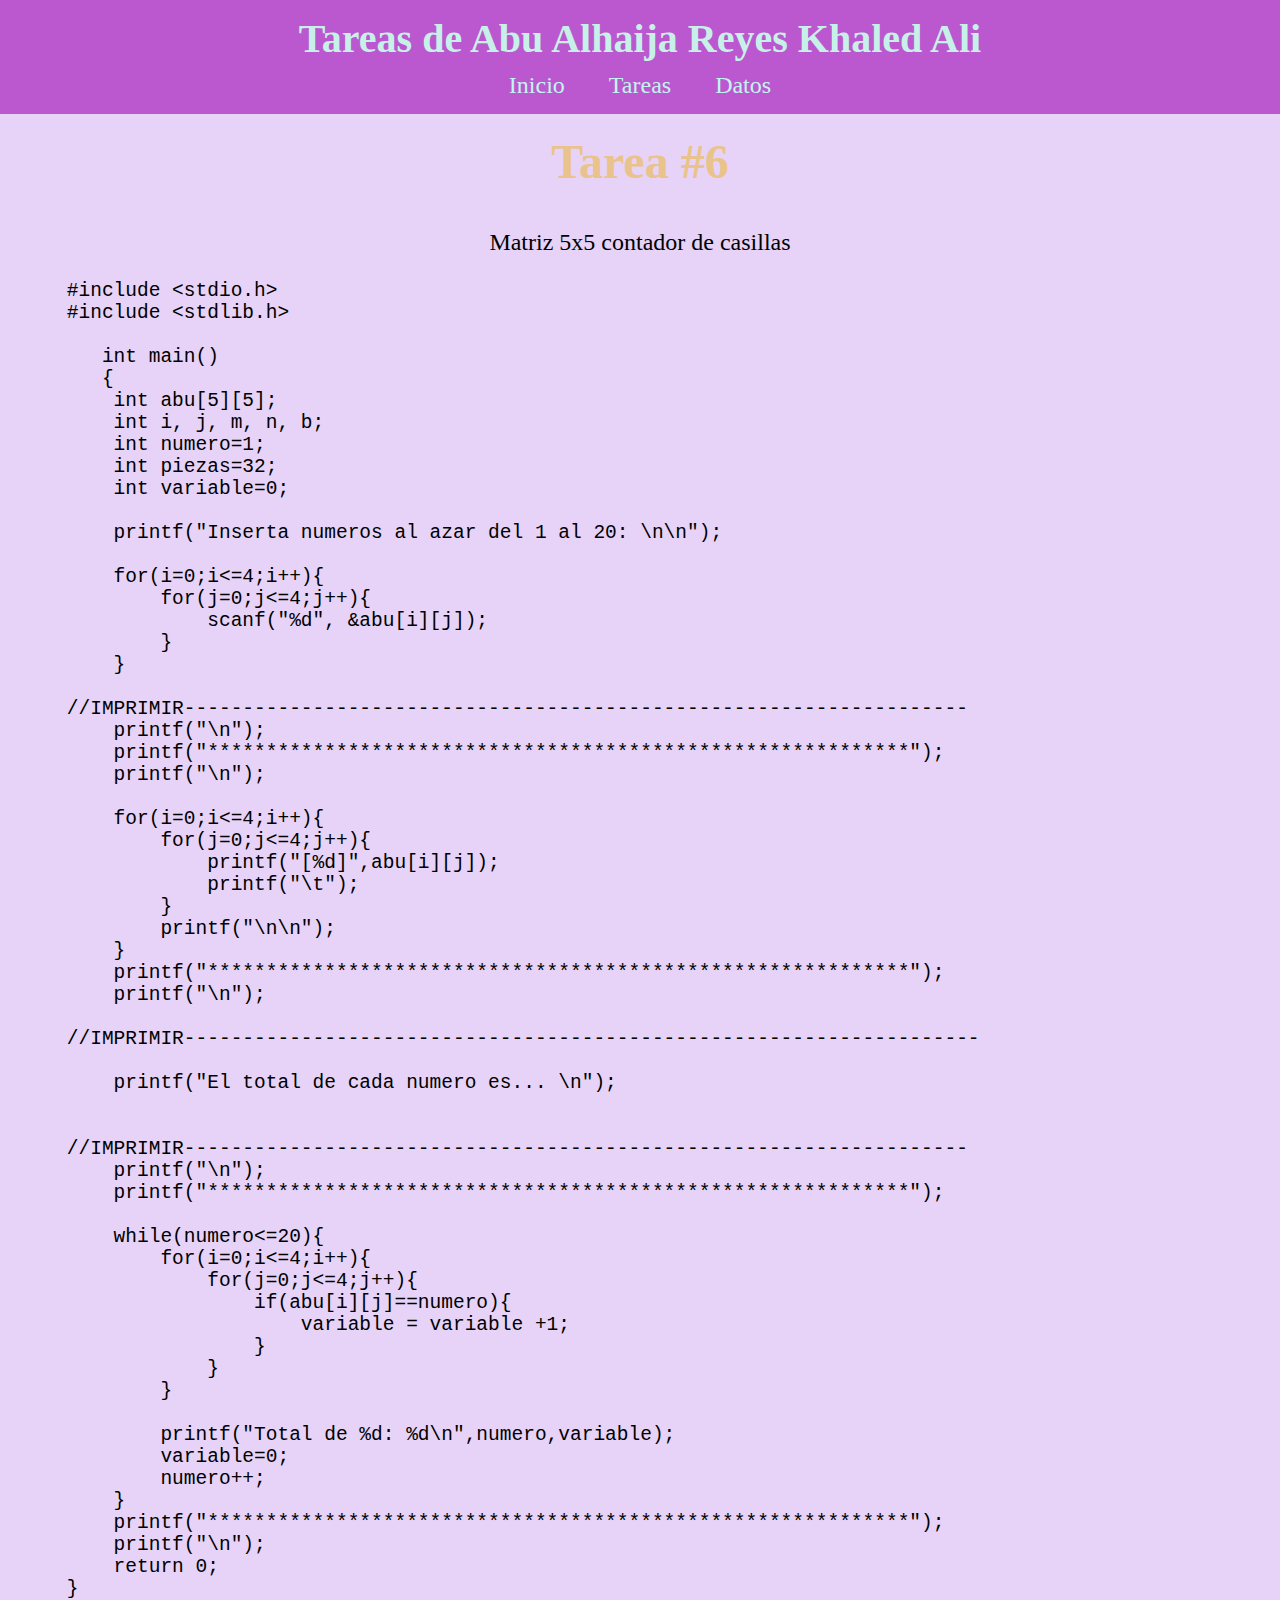
<file: tarea6.html>
<!DOCTYPE html>
<html>
<head>
    <title>Tareas Abu Alhaija Reyes Khaled Ali</title>
    <link rel="stylesheet" href="css/style.css">
</head>
<body>
<header>
<h1>Tareas de Abu Alhaija Reyes Khaled Ali</h1>
<nav>
    <Ul>
        <li><a href="index.html" title="Pagina de inicio">Inicio</a></li>
        <li><a href="tareas.html" title="Pagina de tareas">Tareas</a></li>
        <li><a href="info.html" title="Pagina de información del alumno">Datos</a></li>
    </Ul>
</nav>
</header>

<main>
<h2>Tarea #6</h2>
<p>Matriz 5x5 contador de casillas</p>
<pre class="texto">
    #include &#60;stdio.h&#62; 
    #include &#60;stdlib.h&#62;
  
       int main()
       {
        int abu[5][5];
        int i, j, m, n, b;
        int numero=1;
        int piezas=32;
        int variable=0;
        
        printf("Inserta numeros al azar del 1 al 20: \n\n");
        
        for(i=0;i&#60;=4;i++){
            for(j=0;j&#60;=4;j++){
                scanf("%d", &abu[i][j]);
            }
        }
            
    //IMPRIMIR-------------------------------------------------------------------
        printf("\n");
        printf("************************************************************");
        printf("\n");
    
        for(i=0;i&#60;=4;i++){
            for(j=0;j&#60;=4;j++){
                printf("[%d]",abu[i][j]);
                printf("\t");
            }
            printf("\n\n");
        }
        printf("************************************************************");
        printf("\n");
 
    //IMPRIMIR--------------------------------------------------------------------
        
        printf("El total de cada numero es... \n");
        

    //IMPRIMIR-------------------------------------------------------------------
        printf("\n");
        printf("************************************************************");
    
        while(numero&#60;=20){
            for(i=0;i&#60;=4;i++){
                for(j=0;j&#60;=4;j++){
                    if(abu[i][j]==numero){
                        variable = variable +1;    
                    }
                }
            }
            
            printf("Total de &#37;d: %d\n",numero,variable);
            variable=0;
            numero++;
        }
        printf("************************************************************"); 
        printf("\n");
        return 0;
    }
</pre>

</main>





</body>
</html>
</file>
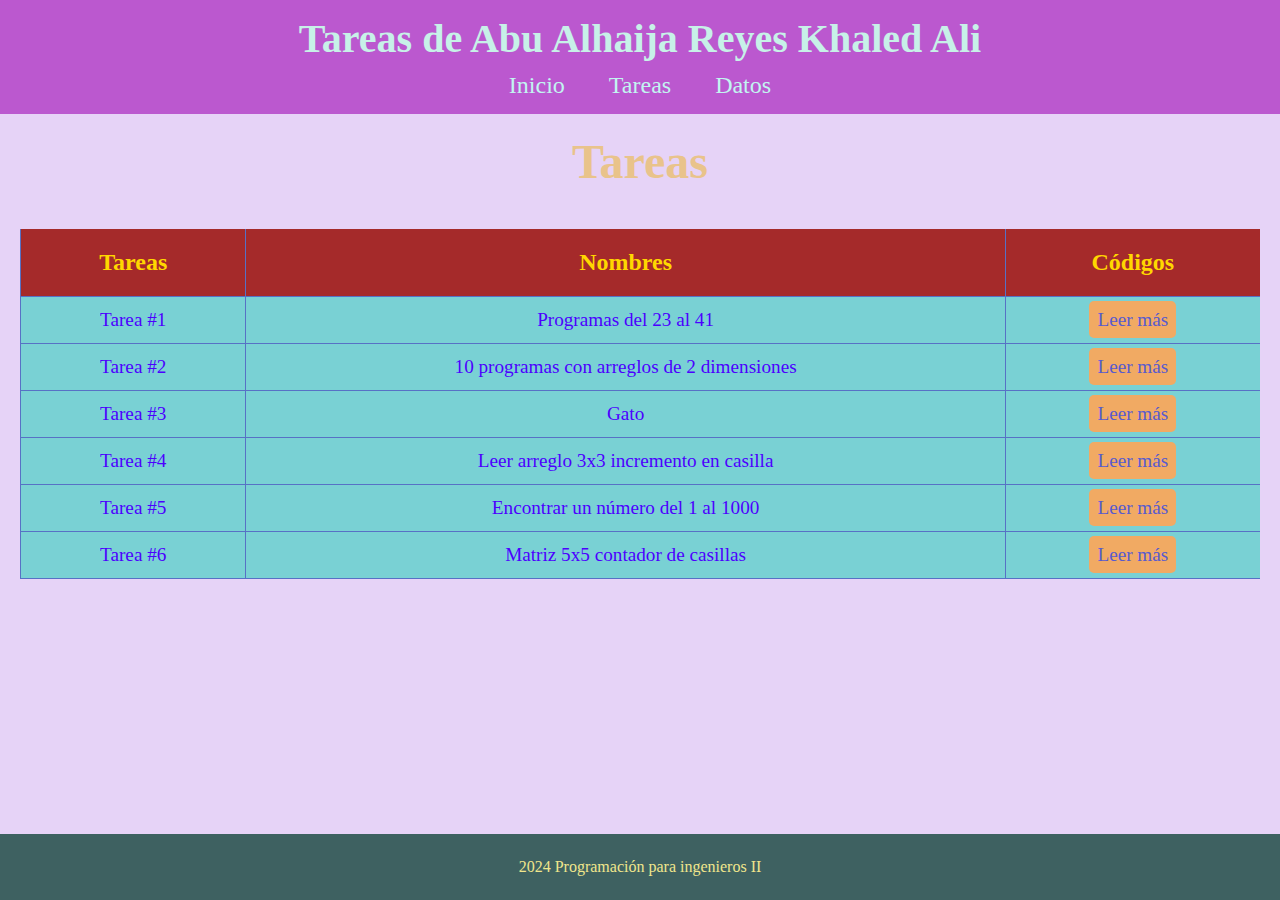
<file: tareas.html>
<!DOCTYPE html>
<html>
<head>
    <title>Tareas Abu Alhaija Reyes Khaled Ali</title>
    <link rel="stylesheet" href="css/style.css">
</head>
<body>
<header>
<h1>Tareas de Abu Alhaija Reyes Khaled Ali</h1>
<nav>
    <Ul>
        <li><a href="index.html" title="Pagina de inicio">Inicio</a></li>
        <li><a href="tareas.html" title="Pagina de tareas">Tareas</a></li>
        <li><a href="info.html" title="Pagina de información del alumno">Datos</a></li>
    </Ul>
</nav>
</header>

<main>
<h2>Tareas</h2>


<table>
    <thead><!--encabezadoa-->
        <tr><!--columnas-->
            <th>Tareas</th><!--elementos-->
            <th>Nombres</th>
            <th>Códigos</th>
        </tr>
    </thead>
    <tbody><!--cuerpo de tabla-->
        <tr><!--fila, datos de colunmas-->
            <td>Tarea #1</td>
            <td>Programas del 23 al 41</td>
            <td> <a href="tarea1.html" class="review-link">Leer más</a></td>
            
        </tr>
        <tr><!--fila, datos de colunmas-->
            <td>Tarea #2</td>
            <td>10 programas con arreglos de 2 dimensiones</td>
            <td> <a href="tarea2.html" class="review-link">Leer más</a></td>
           
        </tr>
        <tr><!--fila, datos de colunmas-->
            <td>Tarea #3</td>
            <td>Gato</td>
            <td> <a href="tarea3.html" class="review-link">Leer más</a></td>
        </tr>

        <tr><!--fila, datos de colunmas-->
            <td>Tarea #4</td>
            <td>Leer arreglo 3x3 incremento en casilla</td>
            <td> <a href="tarea4.html" class="review-link">Leer más</a></td>
        </tr>

        <tr><!--fila, datos de colunmas-->
            <td>Tarea #5</td>
            <td>Encontrar un número del 1 al 1000</td>
            <td> <a href="tarea5.html" class="review-link">Leer más</a></td>
        </tr>

        <tr><!--fila, datos de colunmas-->
            <td>Tarea #6</td>
            <td>Matriz 5x5 contador de casillas</td>
            <td> <a href="tarea6.html" class="review-link">Leer más</a></td>
        </tr>


    </tbody>
</table>


</main>

<footer>
<p>2024 Programación para ingenieros II</p>

</footer>



</body>
</html>
</file>
<file: css/style.css>
body{ /*cuerpo*/
    font-family: 'Times New Roman', Times, serif;
    background-image: url("https://www.ultraimagehub.com/wallpapers/tr:flp-false,gx-0.3,gy-1,q-75,rh-3264,rw-5824,th-1080,tw-1920/1281636666301349898.jpeg");
    background-color: rgb(230, 211, 247);
    background-repeat:repeat;
    background-position: center;
    background-size: 2500px;
    color: black;
    margin: 0;
    
} 


header{ /*encabezado*/
    background-color: rgb(187, 88, 207);
    color: rgb(199, 241, 232);
    padding: 15px;
    text-align: center;
}

header h1 { /*margenes y fuente titulo*/
    margin: 0;
    font-size: 2.5em;
}

nav ul{ /*centrar lista de enlace*/
    list-style: none;
    padding: 0;
    margin: 10px 0 0;
}

nav ul li{ /*elementos de navegacion*/
    display: inline-block;
    margin: 0 20px;

}

nav ul li a{ /*estilo enlaces de navegacion*/
    color: rgb(194, 245, 241);
    text-decoration: none;
    font-size: 1.5em;
}

nav ul li a:hover { /*efecto hover en enlaces para cambiar de color al pasar el mouse*/
    color: rgb(86, 185, 231);
}


main{ /*contenido principal*/
    padding: 20px;
    text-align:center;
}

main h1{ 
    color: rgb(0, 0, 0) ;
    font-size: 1.5em;
    margin-top: 0;
    text-align:left;
}



main h2{ /*titulo de contenido principal*/
    color: rgb(233, 195, 139) ;
    font-size: 3em;
    margin-top: 0;
    
}

main p{ /*tamaño de parrafos*/
    font-size: 1.5em;
    color:rgb(0, 0, 0);
}

main pre{
    font-size: 1.5em;
    color:rgb(0, 0, 0);
    text-align: left;
}

footer{ /*estilos para pie de pagina*/
    background-color: rgb(62, 97, 97);
    color: khaki;
    text-align: center;
    padding: 8px 0;
    position: fixed;
    width: 100%;
    bottom: 0;
}

table{ /*estilos tabla*/
    width: 100%;
    margin: 0 auto;
    border-collapse:collapse ;
    background-color: rgb(121, 209, 212);
}
th, td { /*estilos para celdas*/
    text-align: left;
    border-bottom: 1px solid #5771c5;
    border-left:1px solid #5771c5;
    padding: 20px;
}
th { /*estilos para celdas encabezado*/
    background-color: brown;
    color: gold;
    padding: 20px;
    font-size: 1.5em;
    text-align: center;
    
}

td { /*estilos para letras tabla*/
    color: rgb(76, 0, 255);
    padding: 12px;
    text-align: center;
    font-size:1.2em;
}


tr:hover { /*estilos para celdas pasando el mouse*/
    background-color: rgb(75, 209, 198);

}
.review-link {/*estilos para celda de link tarea*/
    padding: 8px 8px;
    background-color: rgb(241, 170, 99);
    color: rgb(88, 90, 207);
    text-decoration:none;
    border-radius: 5px;
}
.review-link:hover{ /*estilos para celda link pasando el mouse*/
    background-color: rgb(228, 131, 21);
}
.product-img { /*estilo para imagen*/
    width: 700px;
}
</file>
